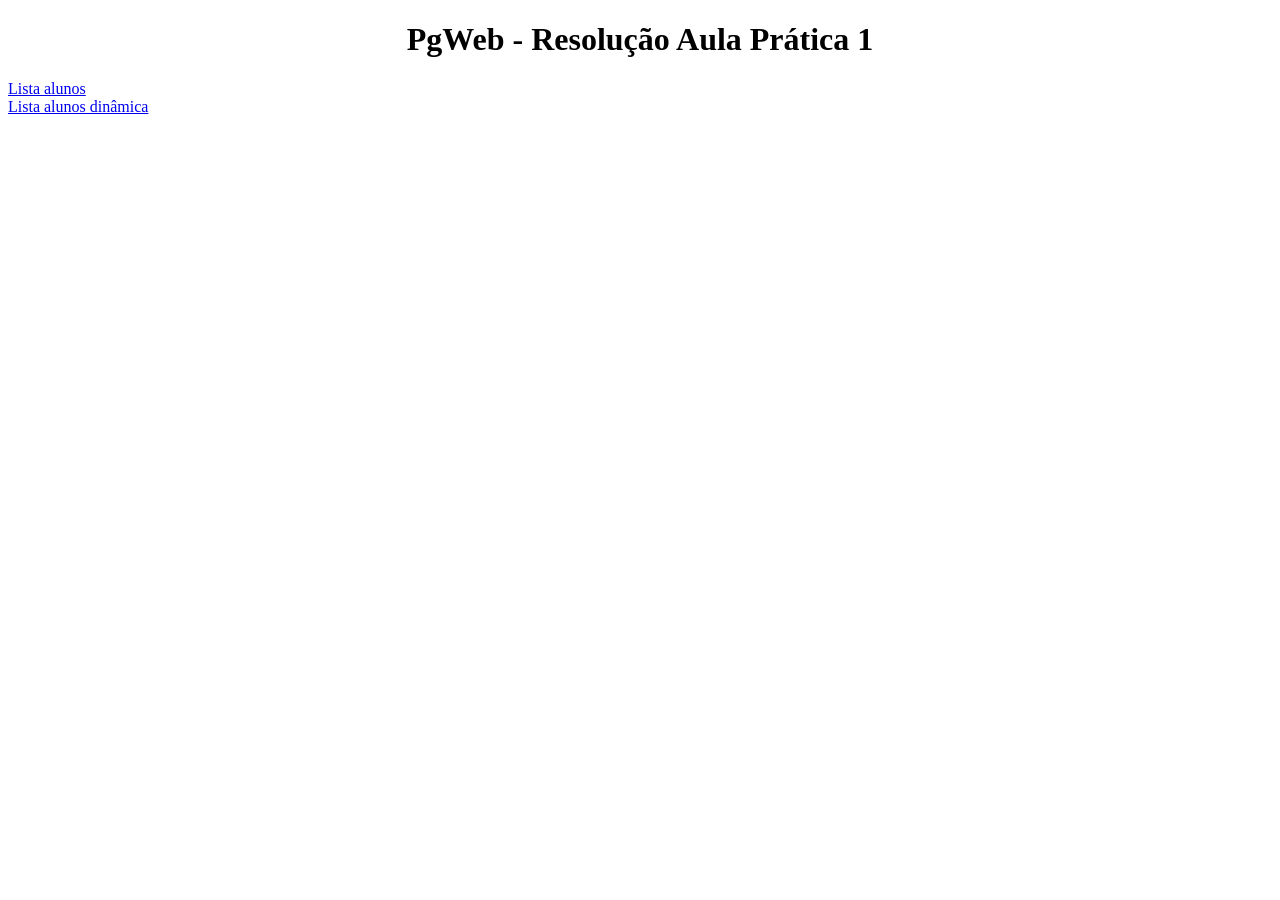
<file: ProgWeb/WebServer-AP01/static/index.html>
<!DOCTYPE html>
<html>
	<head>
		<title>PgWeb - Ap1 - Resolução</title>
		
		<meta http-equiv="Content-Type" content="text/html; charset=utf-8"/>
	</head>
	
	<body>
		<h1 align="center">PgWeb - Resolução Aula Prática 1</h1>
		
		<a href="ListaAlunos.html">Lista alunos</a>
		
		<br>

		<a href="/ListaAlunos">Lista alunos dinâmica</a>
	</body>
</html>
</file>
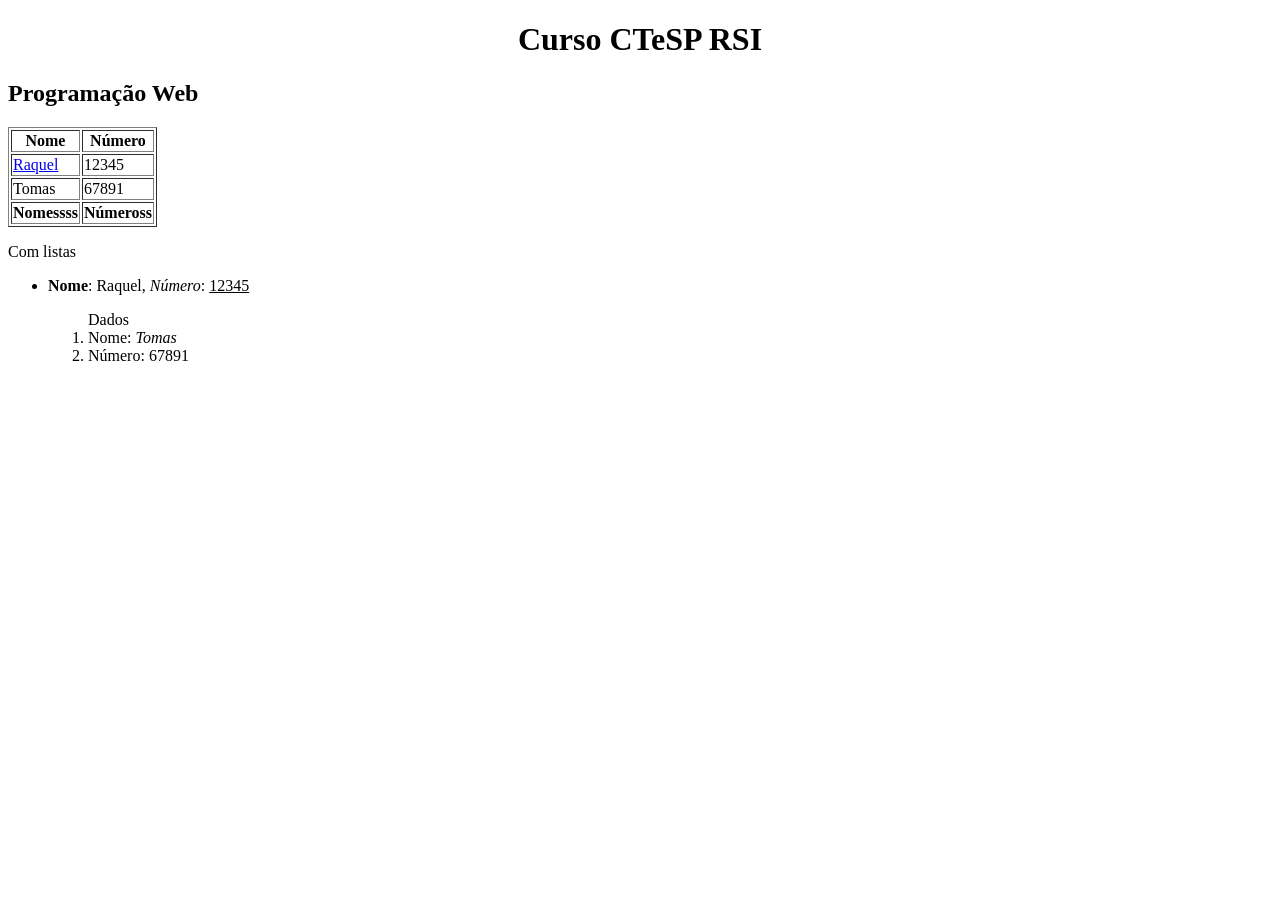
<file: ProgWeb/AP01/ListaAlunos.html>
<!DOCTYPE html>
<html>
    <head>
        <title>Lista alunos</title>
    </head>

    <body >
        <h1 align="center">Curso CTeSP RSI</h1>
        <h2>Programação Web</h2>

        <table border="1">

            <thead>
                <tr>
                    <th>Nome</th>
                    <th>Número</th>
                </tr>
            </thead>

            <tfoot>
                <tr>
                    <th>Nomessss</th>
                    <th>Númeross</th>
                </tr>
            </tfoot>

            <tbody>

                <tr>
                    <td>
                        <a target="_blank" href="raquel.html">Raquel</a>
                    </td><td>12345</td>
                </tr>

                <tr>
                    <td>Tomas</td><td>67891</td>
                </tr>

            </tbody>
        </table>

        <p>Com listas</p>

        <ul>
            <li><p><b>Nome</b>: Raquel, <i>Número</i>: <u>12345</u></p></li>
            <ol>Dados
                <li>
                    Nome: <em>Tomas</em>
                </li>
                <li>
                    Número: 67891
                </li>
            </ol>
        </ul>
    </body>
</html>
</file>
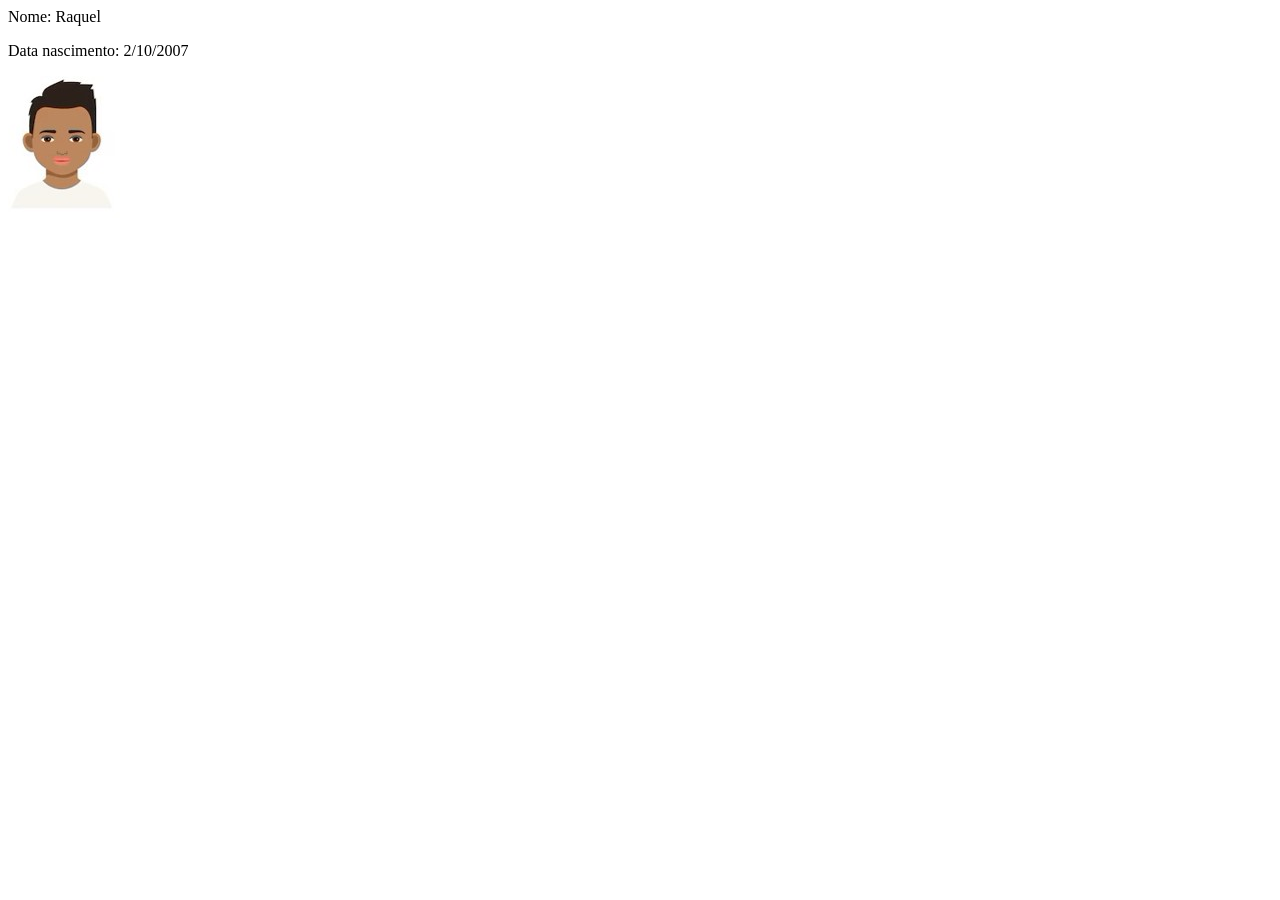
<file: ProgWeb/AP01/raquel.html>
<html>
    <head>
        <title>Aluno - Raquel</title>
    </head>

    <body>
        <p>Nome: Raquel</p>
        <p>Data nascimento: 2/10/2007</p>

        <img src="12345.jpeg">
    </body>
</html>
</file>
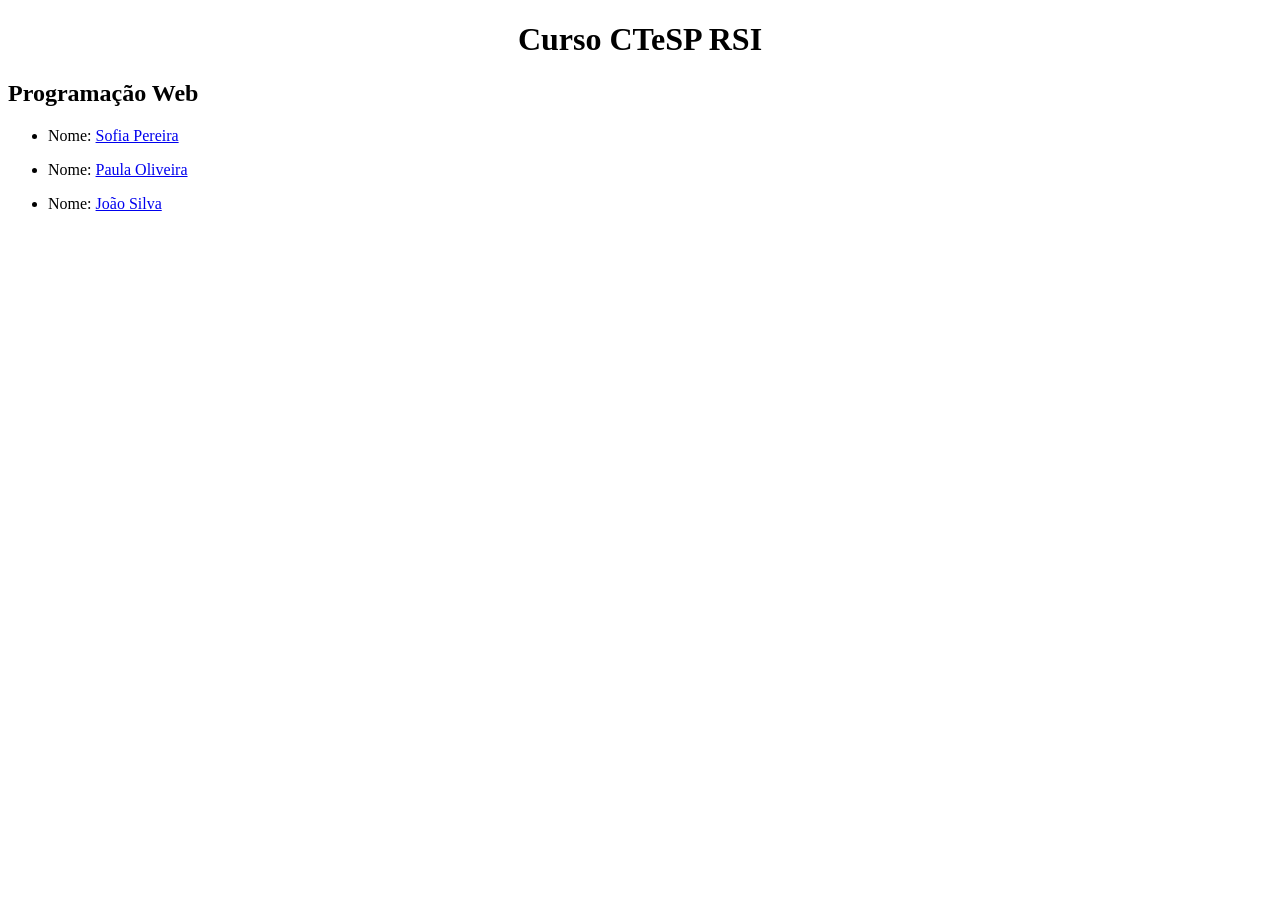
<file: ProgWeb/WebServer-AP01/static/ListaAlunos.html>
<!DOCTYPE html>
<html>
	<head>
		<title>PgWeb - Ap01 - Resolução</title>
	</head>
	
	<body>
		<h1 align="center">Curso CTeSP RSI</h1>
        <h2>Programação Web</h2>

		<ul>
			<li><p><span>Nome: </span><a href="5791.html">Sofia Pereira</a></p></li>

			<li><p><span>Nome: </span><a href="9318.html">Paula Oliveira</a></p></li>

			<li><p><span>Nome: </span><a href="2622.html">João Silva</a></p></li>
		</ul>
	</body>
</html>
</file>
